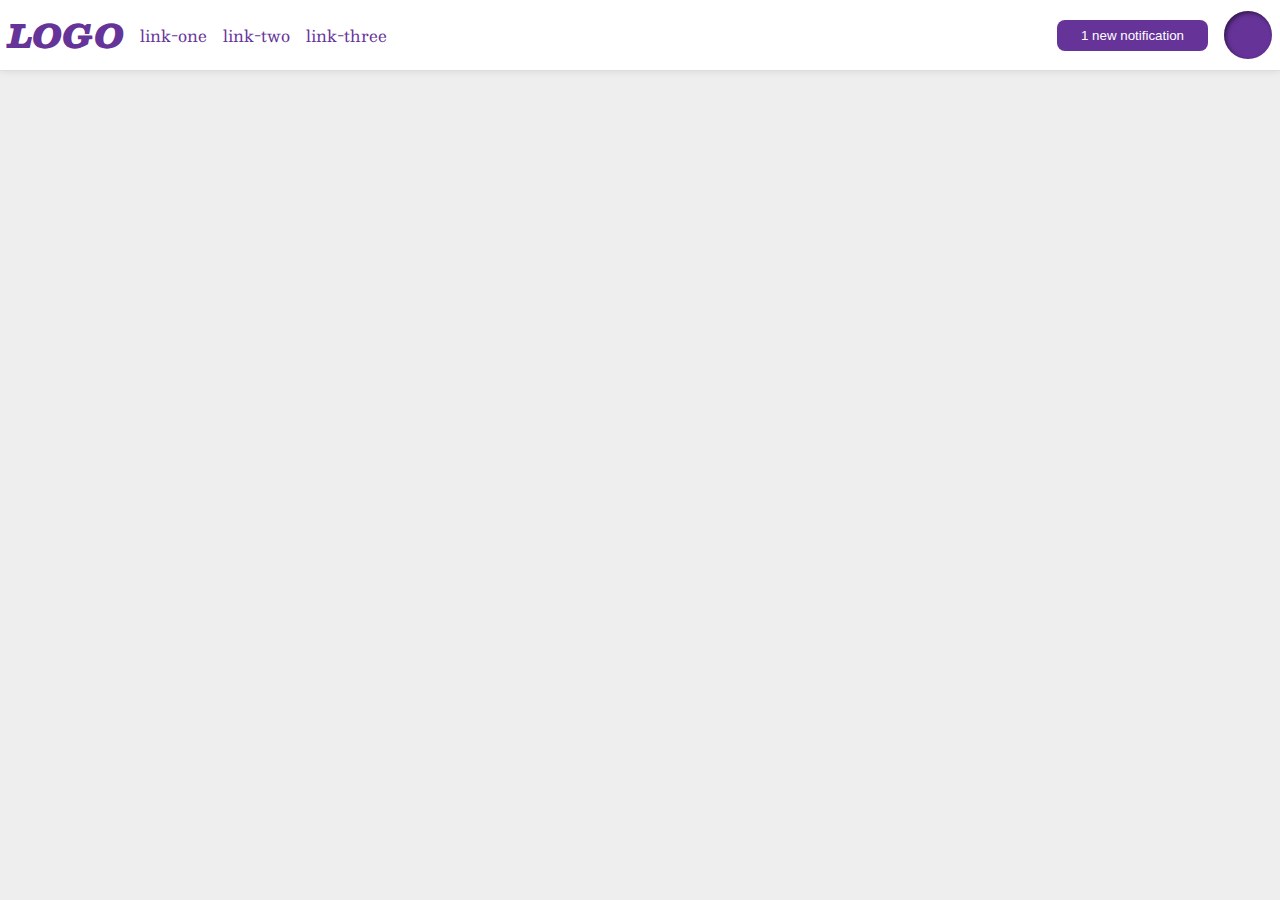
<file: foundations/flex/03-flex-header-2/index.html>
<!DOCTYPE html>
<html lang="en">
  <head>
    <meta charset="UTF-8">
    <meta http-equiv="X-UA-Compatible" content="IE=edge">
    <meta name="viewport" content="width=device-width, initial-scale=1.0">
    <title>Flex Header 2</title>
    <link rel="stylesheet" href="style.css">
  </head>
  <body>
    <div class="header">
      <div class="left">
        <div class="logo">
          LOGO
        </div>
        <ul class="links">
          <li><a href="https://google.com">link-one</a></li>
          <li><a href="https://google.com">link-two</a></li>
          <li><a href="https://google.com">link-three</a></li>
        </ul>
      </div>
      <div class="right">
        <button class="notifications">
          1 new notification
        </button>
        <div class="profile-image"></div>
      </div>
    </div>
  </body>
</html>
</file>
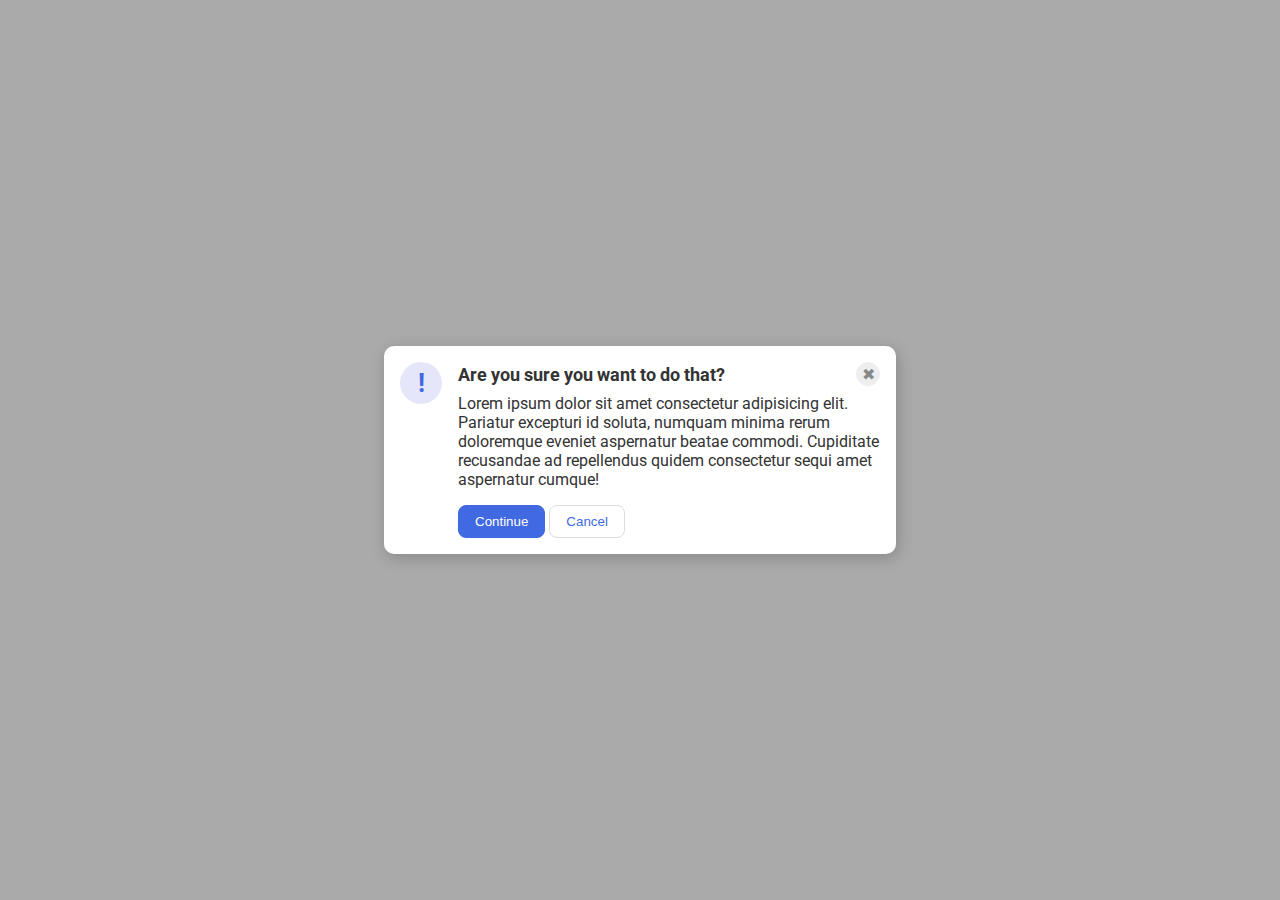
<file: foundations/flex/05-flex-modal/index.html>
<!DOCTYPE html>
<html lang="en">
  <head>
    <meta charset="UTF-8">
    <meta http-equiv="X-UA-Compatible" content="IE=edge">
    <meta name="viewport" content="width=device-width, initial-scale=1.0">
    <link rel="stylesheet" href="style.css">
    <title>Modal</title>
  </head>
  <body>
    <div class="modal">
      <div class="icon">!</div>
      <div class="head">
        <div class="header">Are you sure you want to do that?
          <button class="close-button">✖</button>
        </div>
        <div class="text">Lorem ipsum dolor sit amet consectetur adipisicing elit. Pariatur excepturi id soluta, numquam minima rerum doloremque eveniet aspernatur beatae commodi. Cupiditate recusandae ad repellendus quidem consectetur sequi amet aspernatur cumque!</div>
        <button class="continue">Continue</button>
        <button class="cancel">Cancel</button>
      </div>
    </div>
  </body>
</html>
</file>
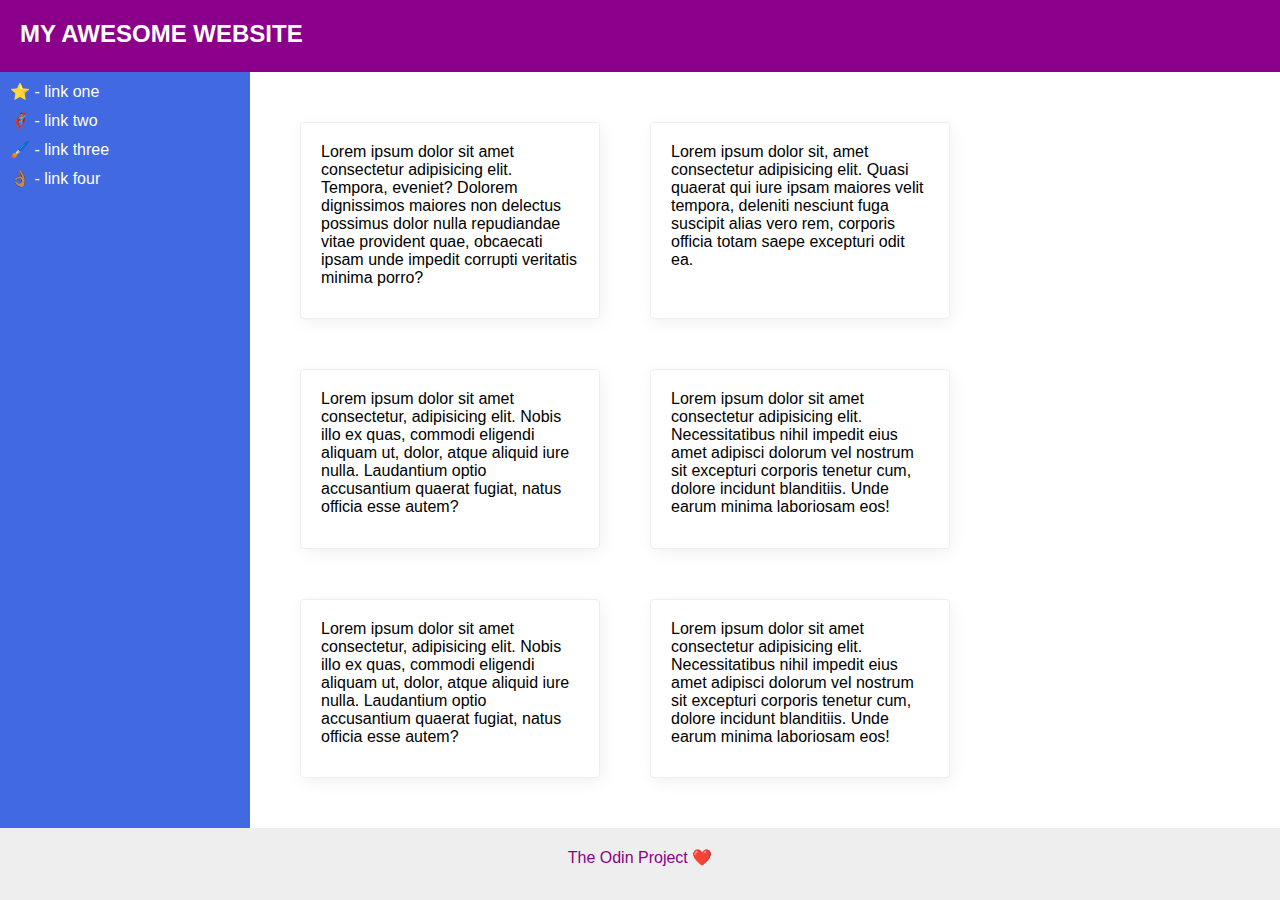
<file: foundations/flex/07-flex-layout-2/index.html>
<!DOCTYPE html>
<html lang="en">
  <head>
    <meta charset="UTF-8">
    <meta http-equiv="X-UA-Compatible" content="IE=edge">
    <meta name="viewport" content="width=device-width, initial-scale=1.0">
    <title>The Holy Grail</title>
    <link rel="stylesheet" href="style.css">
  </head>
  <body>
    <div class="header">
      MY AWESOME WEBSITE
    </div>
     
<div class="main">
      <div class="sidebar">
        <ul>
          <li><a href="#">⭐ - link one</a></li>
          <li><a href="#">🦸🏽‍♂️ - link two</a></li>
          <li><a href="#">🖌️ - link three</a></li>
          <li><a href="#">👌🏽 - link four</a></li>
        </ul>
      </div>
    <div class="content">
      <div class="card">Lorem ipsum dolor sit amet consectetur adipisicing elit. Tempora, eveniet? Dolorem dignissimos maiores non delectus possimus dolor nulla repudiandae vitae provident quae, obcaecati ipsam unde impedit corrupti veritatis minima porro?</div>
      <div class="card">Lorem ipsum dolor sit, amet consectetur adipisicing elit. Quasi quaerat qui iure ipsam maiores velit tempora, deleniti nesciunt fuga suscipit alias vero rem, corporis officia totam saepe excepturi odit ea.</div>
      <div class="card">Lorem ipsum dolor sit amet consectetur, adipisicing elit. Nobis illo ex quas, commodi eligendi aliquam ut, dolor, atque aliquid iure nulla. Laudantium optio accusantium quaerat fugiat, natus officia esse autem?</div>
      <div class="card">Lorem ipsum dolor sit amet consectetur adipisicing elit. Necessitatibus nihil impedit eius amet adipisci dolorum vel nostrum sit excepturi corporis tenetur cum, dolore incidunt blanditiis. Unde earum minima laboriosam eos!</div>
      <div class="card">Lorem ipsum dolor sit amet consectetur, adipisicing elit. Nobis illo ex quas, commodi eligendi aliquam ut, dolor, atque aliquid iure nulla. Laudantium optio accusantium quaerat fugiat, natus officia esse autem?</div>
      <div class="card">Lorem ipsum dolor sit amet consectetur adipisicing elit. Necessitatibus nihil impedit eius amet adipisci dolorum vel nostrum sit excepturi corporis tenetur cum, dolore incidunt blanditiis. Unde earum minima laboriosam eos!</div>
    </div>
</div>  
    
    <div class="footer">
      The Odin Project ❤️
    </div>
  </body>
</html>
</file>
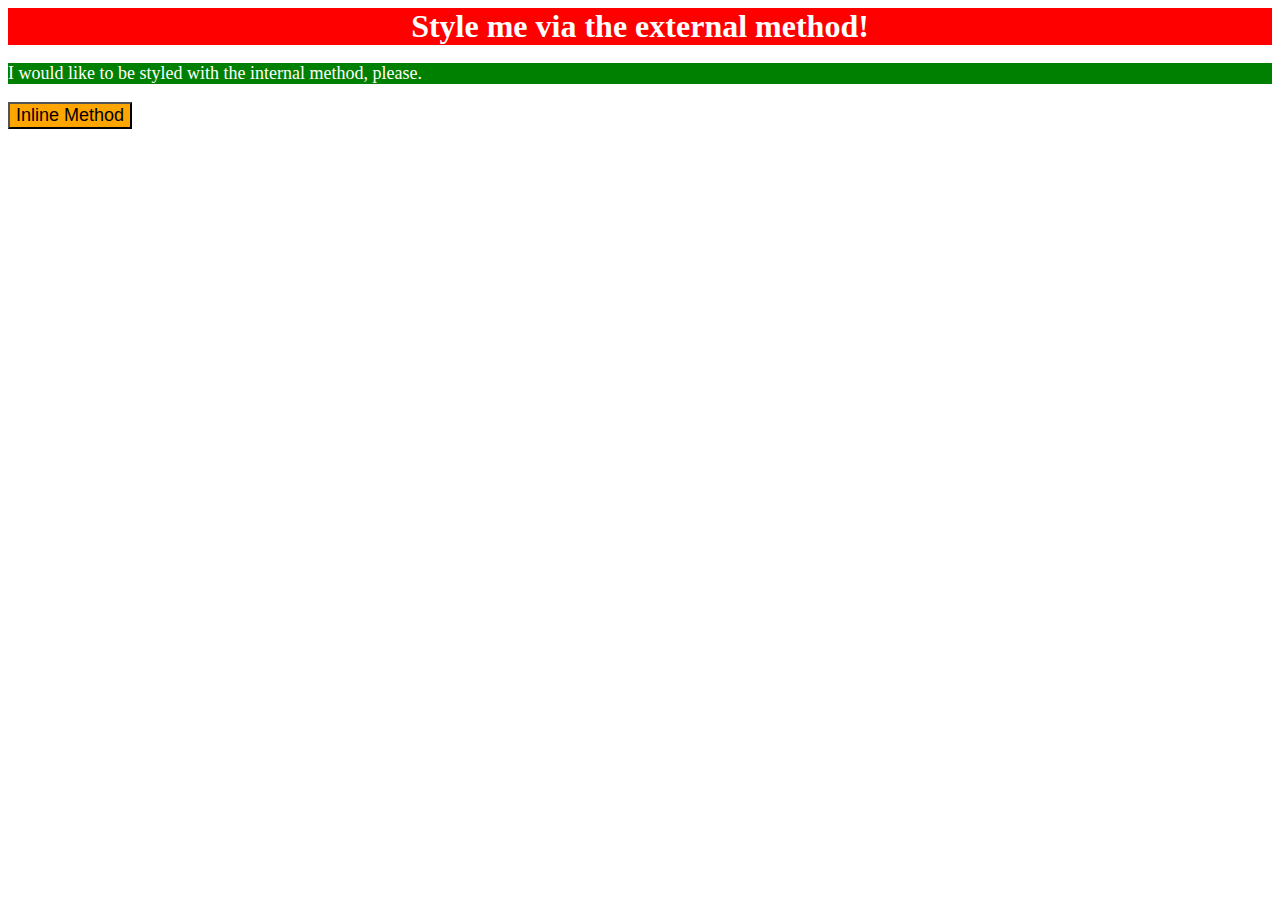
<file: foundations/intro-to-css/01-css-methods/index.html>
<!DOCTYPE html>
<html lang="en">
  <head>
    <meta charset="UTF-8">
    <meta http-equiv="X-UA-Compatible" content="IE=edge">
    <meta name="viewport" content="width=device-width, initial-scale=1.0">
    <link rel="stylesheet" href="./styles.css">
    <style>
      p{
        background-color: green;
        color: white;
        font-size: 18px;
      }
    </style>
    <title>Methods for Adding CSS</title>
  </head>
  <body>
    <div>Style me via the external method!</div>
    <p>I would like to be styled with the internal method, please.</p>
    <button style="background-color: orange; font-size: 18px;">Inline Method</button>
  </body>
</html>
</file>
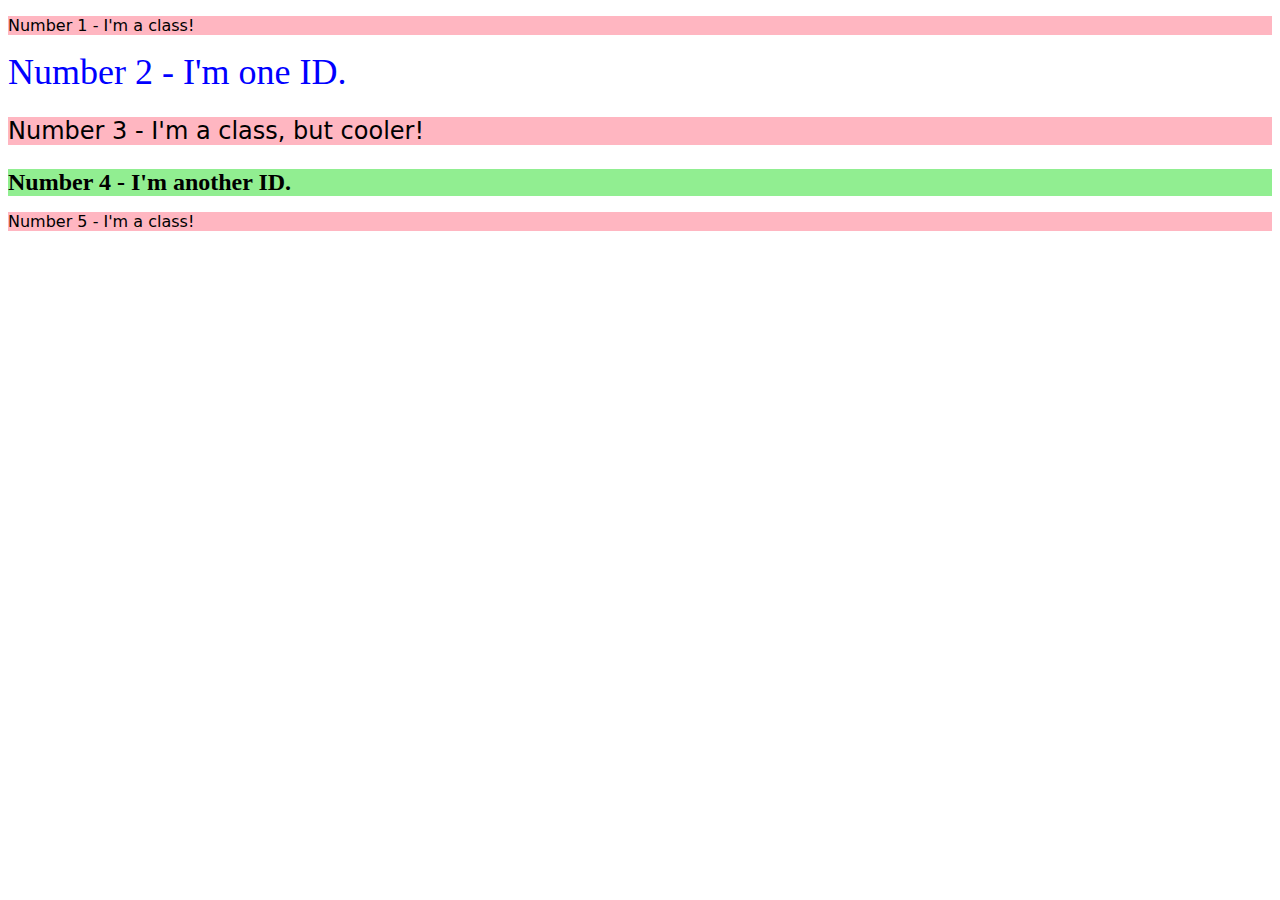
<file: foundations/intro-to-css/02-class-id-selectors/index.html>
<!DOCTYPE html>
<html lang="en">
  <head>
    <meta charset="UTF-8">
    <meta http-equiv="X-UA-Compatible" content="IE=edge">
    <meta name="viewport" content="width=device-width, initial-scale=1.0">
    <title>Class and ID Selectors</title>
    <link rel="stylesheet" href="style.css">
  </head>
  <body>
    <p class="odd">Number 1 - I'm a class!</p>
    <div id="second">Number 2 - I'm one ID.</div>
    <p class="odd font-size">Number 3 - I'm a class, but cooler!</p>
    <div id="fourth" class="font-size">Number 4 - I'm another ID.</div>
    <p class="odd">Number 5 - I'm a class!</p>
  </body>
</html>
</file>
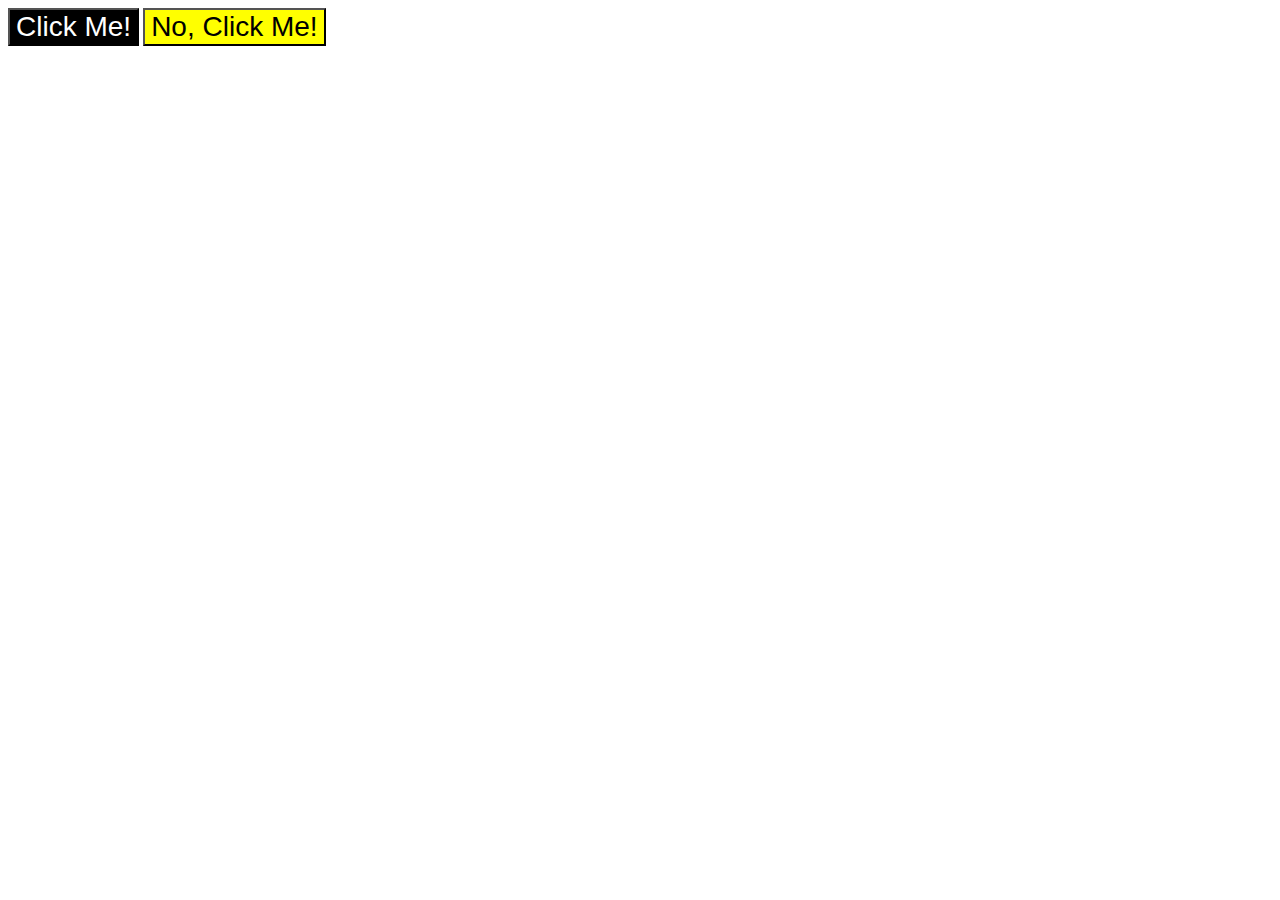
<file: foundations/intro-to-css/03-grouping-selectors/index.html>
<!DOCTYPE html>
<html lang="en">
  <head>
    <meta charset="UTF-8">
    <meta http-equiv="X-UA-Compatible" content="IE=edge">
    <meta name="viewport" content="width=device-width, initial-scale=1.0">
    <title>Grouping Selectors</title>
    <link rel="stylesheet" href="style.css">
  </head>
  <body>
    <button class="firstButton" >Click Me!</button>
    <button class="secondButton" >No, Click Me!</button>
  </body>
</html>
</file>
<file: foundations/flex/03-flex-header-2/style.css>
/* this is some magical font-importing.  
you'll learn about it later. */
@import url('https://fonts.googleapis.com/css2?family=Besley:ital,wght@0,400;1,900&display=swap');

body {
  margin: 0;
  background: #eee;
  font-family: Besley, serif;
}

.header {
  background: white;
  border-bottom: 1px solid #ddd;
  box-shadow: 0 0 8px rgba(0,0,0,.1);
}

.profile-image {
  background: rebeccapurple;
  box-shadow: inset 2px 2px 4px rgba(0,0,0,.5);
  border-radius: 50%;
  width: 48px;
  height: 48px;
}

.logo {
  color: rebeccapurple;
  font-size: 32px;
  font-weight: 900;
  font-style: italic;
}

button {
  border: none;
  border-radius: 8px;
  background: rebeccapurple;
  color: white;
  padding: 8px 24px;
}

a {
  /* this removes the line under our links */
  text-decoration: none;
  color: rebeccapurple;
}

ul {
  list-style-type: none;
}


.header{
  display: flex;
  justify-content: space-between;
  padding: 8px;
}

ul{
  display: flex;
  gap: 16px;
  margin: 0;
  padding: 0;
}

.left,
.right{
  display: flex;
  align-items: center;
  gap: 16px;
}
</file>
<file: foundations/flex/05-flex-modal/style.css>
@import url('https://fonts.googleapis.com/css2?family=Roboto:wght@400;700&display=swap');

html, body {
  height: 100%;
}

body {
  font-family: Roboto, sans-serif;
  margin: 0;
  background: #aaa;
  color: #333;
  /* I'll give you this one for free */
  display: flex;
  align-items: center;
  justify-content: center;
}

.modal {
  background: white;
  width: 480px;
  border-radius: 10px;
  box-shadow: 2px 4px 16px rgba(0,0,0,.2);
}

.icon {
  color: royalblue;
  font-size: 26px;
  font-weight: 700;
  background: lavender;
  width: 42px;
  height: 42px;
  border-radius: 50%;
  display: flex;
  align-items: center;
  justify-content: center;
}

.close-button {
  background: #eee;
  border-radius: 50%;
  color: #888;
  font-weight: 400;
  font-size: 16px;
  height: 24px;
  width: 24px;
  display: flex;
  align-items: center;
  justify-content: center;
  border: 1px solid #eee;
  padding: 0;
}

button {
  cursor: pointer;
  padding: 8px 16px;
  border-radius: 8px;
}

button.continue {
  background: royalblue;
  border: 1px solid royalblue;
  color: white;
}

button.cancel {
  background: white;
  border: 1px solid #ddd;
  color: royalblue;
}

.modal {
  display: flex;
  gap: 16px;
  padding: 16px;
}

.icon {
  flex-shrink: 0;
}
.header {
  display: flex;
  align-items: center;
  justify-content: space-between;
  font-size: 18px;
  font-weight: 700;
  margin-bottom: 8px;
}

.text {
  margin-bottom: 16px;
}
</file>
<file: foundations/flex/07-flex-layout-2/style.css>
body {
  font-family: -apple-system, BlinkMacSystemFont, 'Segoe UI', Roboto, Oxygen, Ubuntu, Cantarell, 'Open Sans', 'Helvetica Neue', sans-serif;
  margin: 0;
  min-height: 100vh;
}

.header {
  height: 72px;
  background: darkmagenta;
  color: white;
}

.footer {
  height: 72px;
  background: #eee;
  color: darkmagenta;
}

.sidebar {
  background: royalblue;
  box-sizing: border-box;
}

.card {
  border: 1px solid #eee;
  box-shadow: 2px 4px 16px rgba(0,0,0,.06);
  border-radius: 4px;
}

*{
  padding: 0;
  margin: 0;
  box-sizing: border-box;
}

body{
  display: flex;
  flex-direction: column;
  min-height: 100vh;
}

.header{
  font-size: x-large;
  font-weight: bolder;
  padding: 20px;
}

.main{
  display: flex;
  flex-grow: 1;
}
.sidebar{
  min-width: 250px;
}

ul{
  text-decoration: none;
  margin: 10px;
  display: flex;
  flex-direction: column;
  gap: 10px;
}

a{
  text-decoration: none;
  color: white;
  font-weight: 500;
}

.content{
  display: flex;
  flex-wrap: wrap;
  margin: 50px;
  gap: 50px;
}

.card{
  width: 300px;
  text-align: start;
  padding: 20px;
}

.footer{
  display: flex;
  justify-content: center;
  align-content: center;
  padding: 20px;
}
</file>
<file: foundations/intro-to-css/01-css-methods/styles.css>
div{
    background-color: red;
    color: white;
    text-align: center;
    font-size: 32px;
    font-weight: bold;
}
</file>
<file: foundations/intro-to-css/02-class-id-selectors/style.css>
.odd{
    background-color: rgb(255, 182, 193);
    font-family:Verdana, "DejaVu Sans", sans-serif;
}

#second{
    color: #0000ff;
    font-size: 36px;
}

.font-size{
    font-size: 24px;
}

#fourth{
    background-color: hsl(120, 73%, 75%);
    font-weight: bold;
}
</file>
<file: foundations/intro-to-css/03-grouping-selectors/style.css>
.firstButton,
.secondButton{
    font-family: Helvetica, "Times New Roman",sans-serif;
    font-size: 28px;
}

.firstButton{
    background-color: black;
    color: white;
}

.secondButton{
    background-color: yellow;
}
</file>
